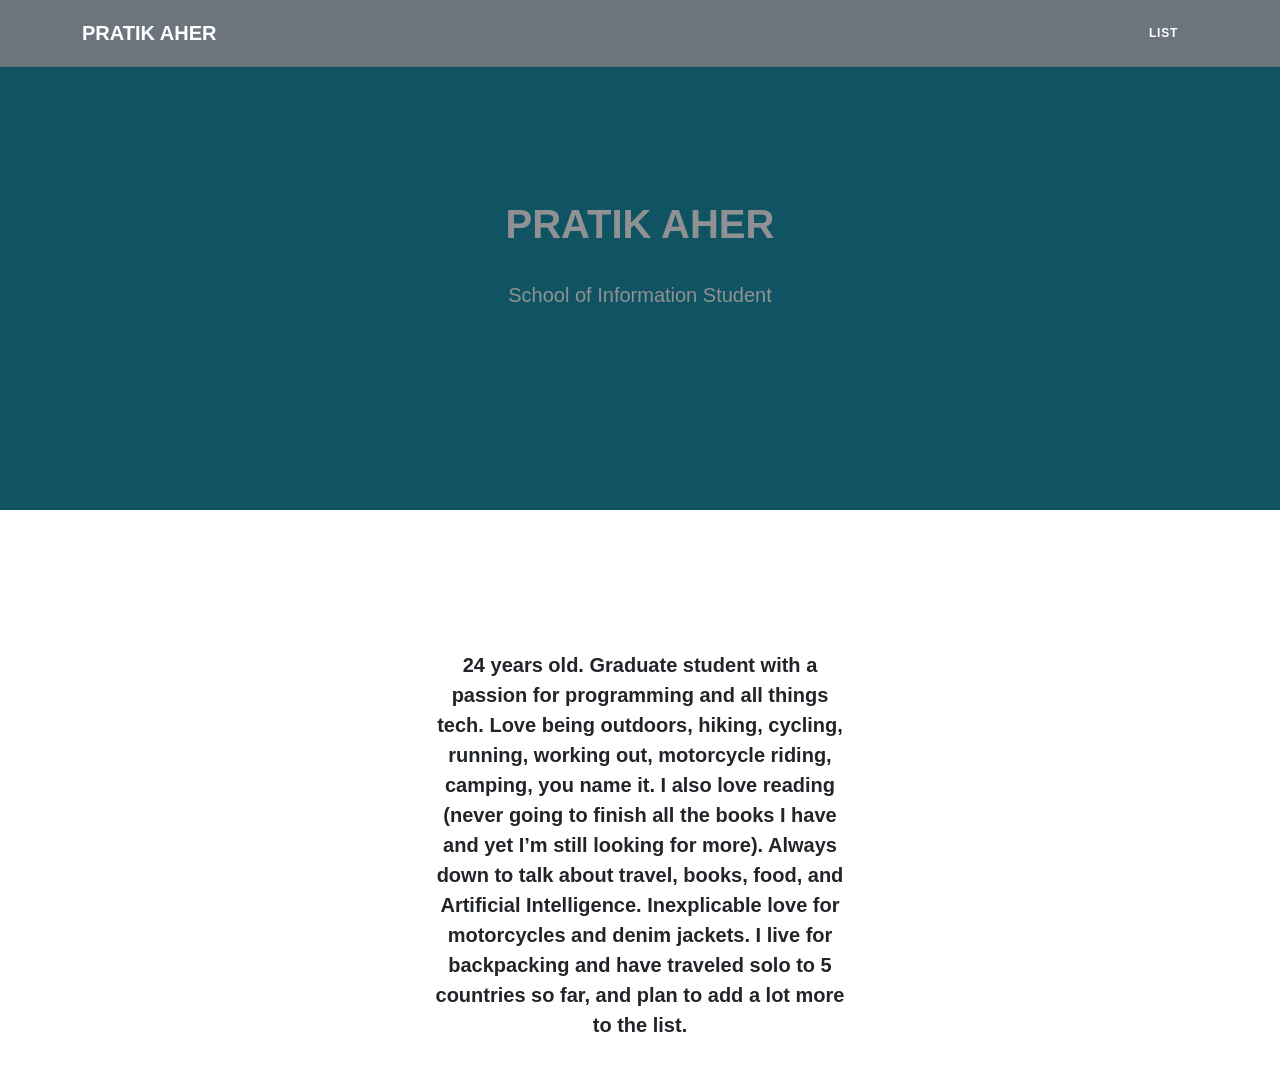
<file: index.html>
<!DOCTYPE HTML>  
<html>  
    <header>
        <link rel="stylesheet" href="style.css">
        <link rel="stylesheet" href="table_style.css">
        <title>Pratik Aher</title>
    </header>
    <body>  
        <!---Navigation--->
        <!--This section of code defines the navigation bar at the top of the page.  The classes used here are defined in the style.css file.-->
        <nav class="navbar navbar-expand-lg bg-secondary text-uppercase fixed-top" id="mainNav">
            <div class="container">
                <!--This code defines the "My Webpage" link in the top left corner of the navigation pane-->
                <a class="navbar-brand" href="/">Pratik Aher</a>
                <!--This code defines the "List" link in the top right corner of the navigation pane-->
                <ul class="navbar-nav ms-auto">
                    <li class="nav-item mx-0 mx-lg-1"><a class="nav-link py-3 px-0 px-lg-3 rounded" href="./list.html">List</a></li>
                </ul>
            </div>
        </nav>
        <!--This section defines the middle section of the webpage-->
        <header class="masthead bg-primary text-white text-center">
            <div class="container d-flex align-items-center flex-column">
                
                <!-- This code is for the student name-->
                <h1 class="masthead-heading text-uppercase mb-0">Pratik Aher</h1>
                <!--This code creates the two lines separating the student name from the subtitle-->
                <div class="divider-custom divider-light">
                    <div class="divider-custom-line"></div>
                    <div class="divider-custom-line"></div>
                </div>
                <!--This code creates the subheading underneath the line dividers-->
                <p class="masthead-subheading font-weight-light mb-0">School of Information Student</p>
            </div>
        </header>
        <center>
            <br /><br />
            <div class="col-md-6 col-lg-4 mb-5">
                <!-- put your bio paragraph here; remember to use the correct html tags -->
                <p>
                    <b>
                        24 years old. Graduate student with a passion for programming and all things tech.
                        Love being outdoors, hiking, cycling, running, working out, motorcycle riding, camping, you name it. 
                        I also love reading (never going to finish all the books I have and yet I’m still looking for more).
                        Always down to talk about travel, books, food, and Artificial Intelligence. 
                        Inexplicable love for motorcycles and denim jackets. 
                        I live for backpacking and have traveled solo to 5 countries so far, and plan to add a lot more to the list.
                    </b>
                </p>
                
            </div>
        </center>
    </body>

</html>
</file>
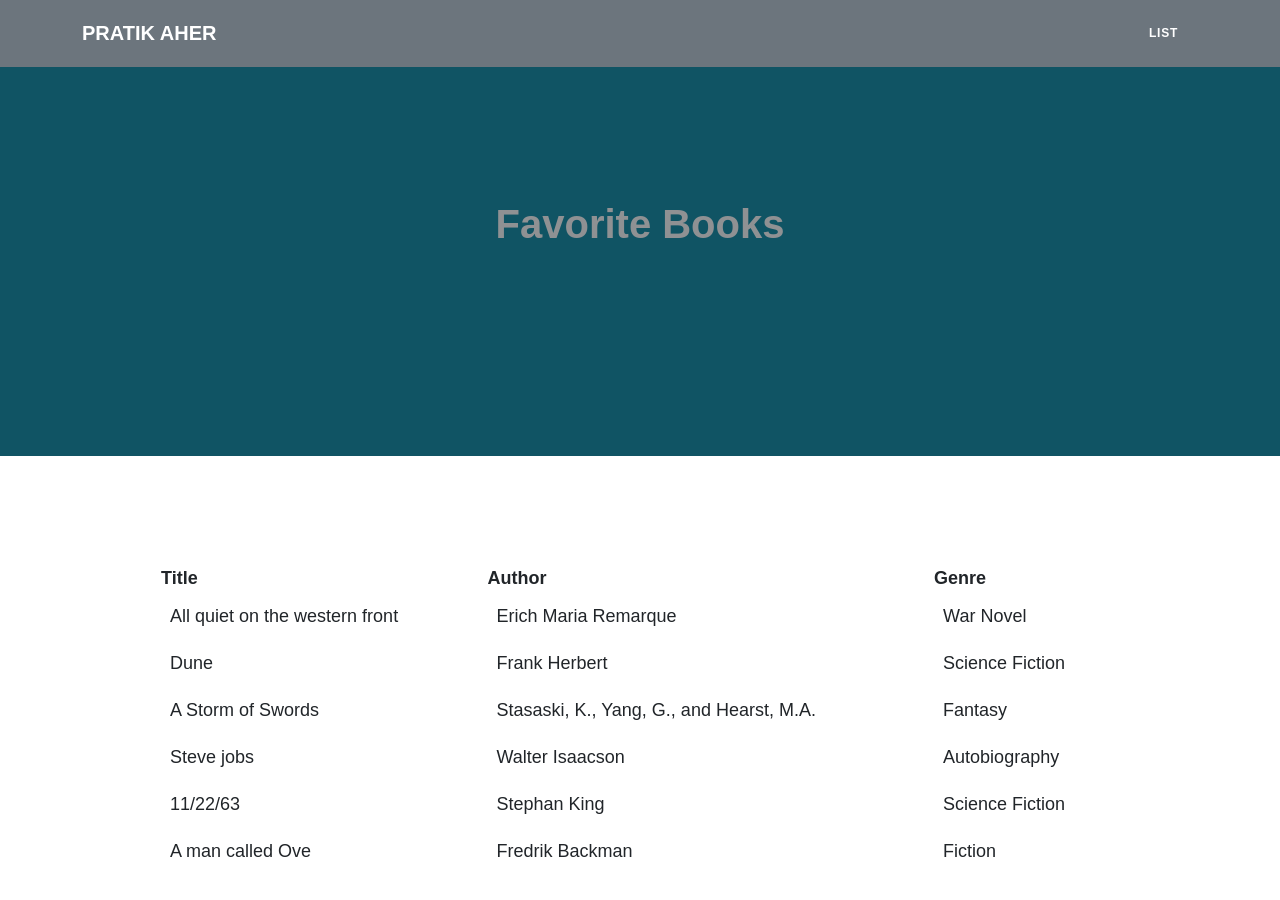
<file: list.html>
<!DOCTYPE HTML>  
<html>  
    <header>
        <link rel="stylesheet" href="style.css">
        <link rel="stylesheet" href="table_style.css">
        <title>Pratik Aher</title>
    </header>
    <body>  
        <!---Navigation--->
        <!--This section of code defines the navigation bar at the top of the page.  The classes used here are defined in the style.css file.-->
        <nav class="navbar navbar-expand-lg bg-secondary text-uppercase fixed-top" id="mainNav">
            <div class="container">
                <!--This code defines the "My Webpage" link in the top right corner of the navigation pane-->
                <a class="navbar-brand" href="/">Pratik Aher</a>
                <!--This code defines the "List" link in the top left corner of the navigation pane-->
                <ul class="navbar-nav ms-auto">
                    <li class="nav-item mx-0 mx-lg-1"><a class="nav-link py-3 px-0 px-lg-3 rounded" href="./list.html">List</a></li>
                </ul>
            </div>
        </nav>
        <!--This code creates the middle section of the webpage-->
        <header class="masthead bg-primary text-white text-center">
            <h1>Favorite Books</h1>
        </header>
        <!--Here is where the table will be loaded in.  The actual table will be loaded in JavaScript.-->
        <center>
            <br /><br />
            <div id="showDataJSON"></div>
        </center>
    </body>

    <script>

        /*
        * RENDERING THE JSON TABLE
        * Get JSON data from file
        * Get headers from retrieved data
        * Set headers for table
        * Add data to table
        * Add table to DOM
        */
        fetch('./list_data.json')
            .then(response => response.json())
            .then(data => {

                /*
                This section creates the base table and finds the root json node.
                */
                var jsonTable = document.createElement("table");
                var tr = jsonTable.insertRow(-1);   
                jsonTable.style.width = "75%";
                let root;
                for (let prop in data) {
                    root = prop;
                }

                /*
                This section selects the headers for the table
                */
                let headers = Object.keys(data[root][0]);
                headers.forEach(header => {
                    var th = document.createElement("th");      
                    th.innerHTML = header;
                    tr.appendChild(th);
                })              
                /*
                This section adds the data into each row of the list
                */
                let items = Object.keys(data[root]);
                items.forEach(item => {
                    tr = jsonTable.insertRow(-1);
                    for (let key in data[root][item]) {
                       var tabCell = tr.insertCell(-1);
                       tabCell.innerHTML = data[root][item][key];
                    }
                })
                /*
                This section adds the table to the HTML
                */
                var divContainer = document.getElementById("showDataJSON");
                divContainer.innerHTML = "";
                divContainer.appendChild(jsonTable);
            });
    </script>  
</html>
</file>
<file: table_style.css>
table {
  width: 75%;
  font-size: large;
}

td {
  padding: 10px;
}
</file>
